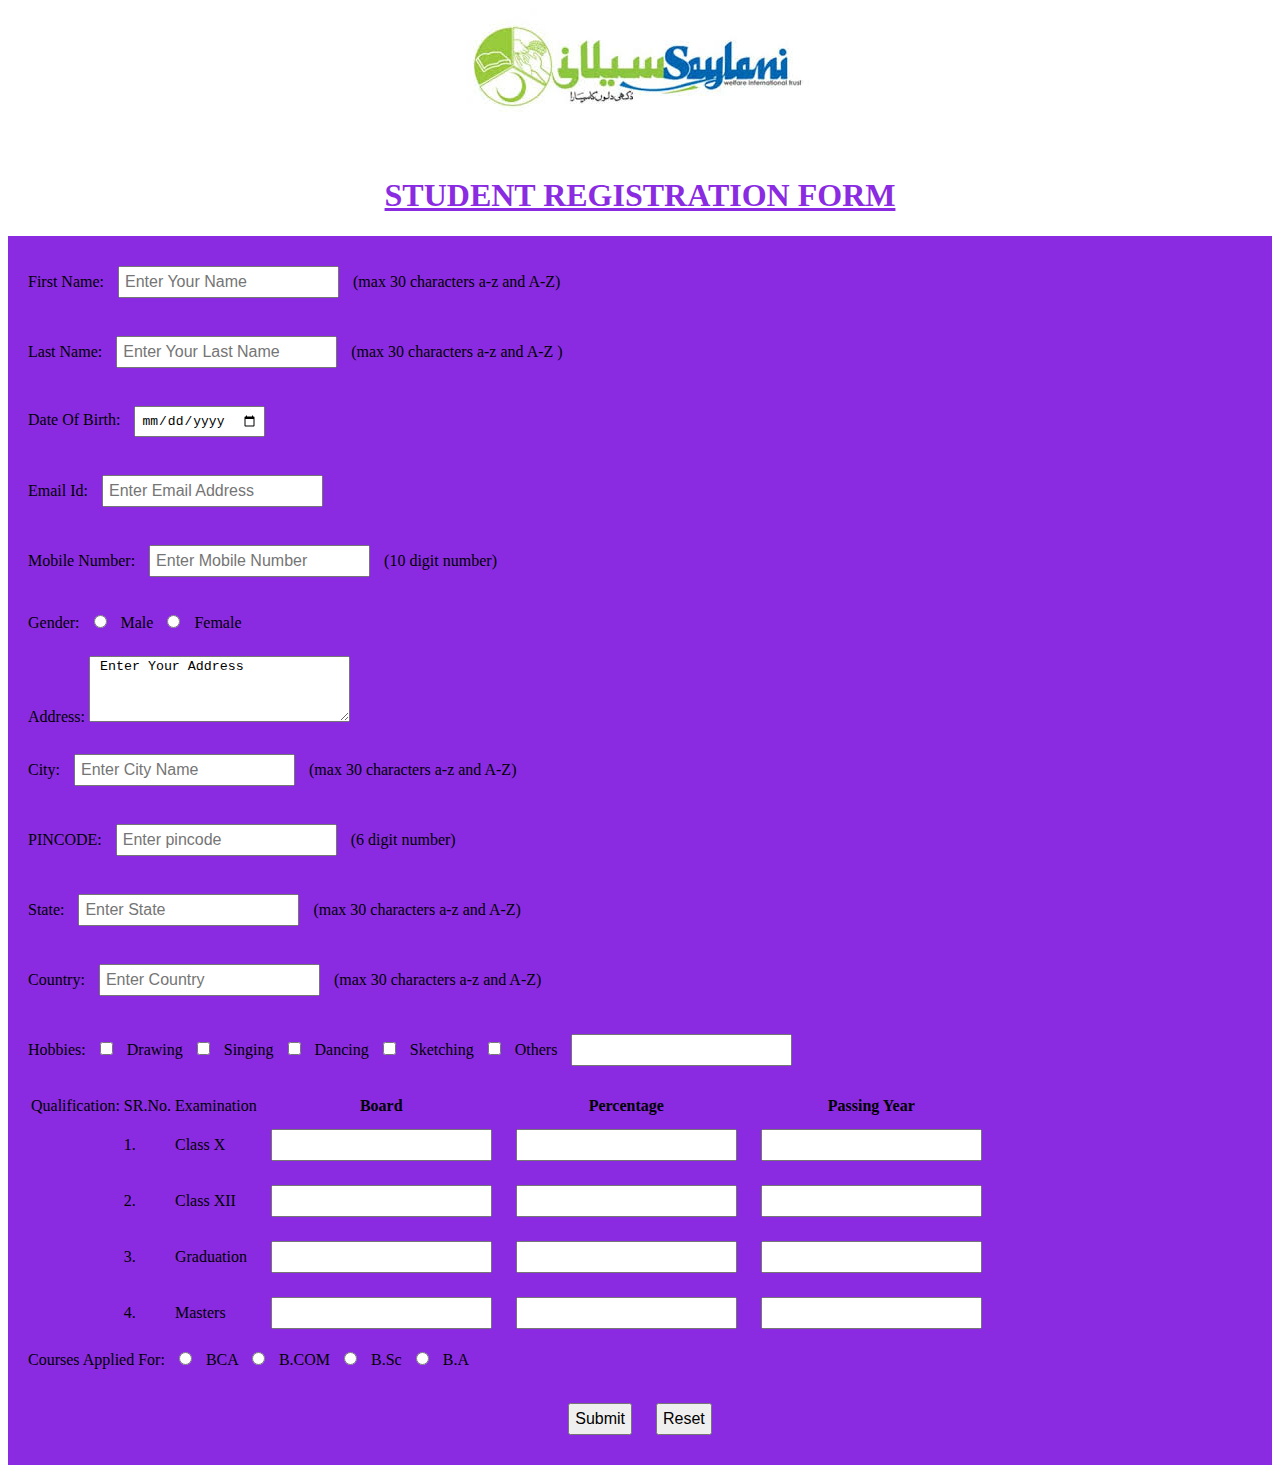
<file: index.html>
<!DOCTYPE html>
<html lang="en">
<head>
   <meta charset="UTF-8">
   <meta name="viewport" content="width=device-width, initial-scale=1.0">
   <title></title>
   <link rel="stylesheet" href="style.css">
</head>
<body>
   <center>
      <img src="[data-uri]">
      <h1>STUDENT REGISTRATION FORM</h1>
   </center>
<Form action="about.html">
<label>First Name:</label>
<input type="text" name="First Name" id="" maxlength="30" placeholder="Enter Your Name"/> (max 30 characters a-z and A-Z)<br><br> 

<label>Last Name:</label>
<input type="text" name="Last Name" id="" maxlength="30" placeholder="Enter Your Last Name"/> (max 30 characters a-z and A-Z )<br><br>

<label>Date Of Birth:</label>
<input type="date" type="month" type="year" name="Date of Birth"><br><br>

<Label>Email Id:</Label>
<input type="text" name="Email Id" id="" placeholder="Enter Email Address"><br><br>

<label>Mobile Number:</label>
<input type="number" name="Mobile Number" id="" placeholder="Enter Mobile Number"/> (10 digit number)<br><br>

<label>Gender:</label>
<input type="radio" name="Gender" value="Male"/> Male
<input type="radio" name="Gender" value="Female"/> Female <br><br>

<Label>Address:</Label>
<textarea name="Commnts" cols="30" rows="4"/> Enter Your Address </textarea><br><br>

<label>City:</label>
<input type="text" name="City" maxlength="30" placeholder="Enter City Name"/> (max 30 characters a-z and A-Z)<br><br>

<label>PINCODE:</label>
<input type="number" name="pincode" maxlength="6" placeholder="Enter pincode"/> (6 digit number)<br><br>

<label>State:</label>
<input type="text" name="State" maxlength="30" placeholder="Enter State "/> (max 30 characters a-z and A-Z)<br><br>

<Label>Country:</Label>
<input type="text" name="Country" maxlength="30" placeholder="Enter Country"/> (max 30 characters a-z and A-Z)<br><br>

<label>Hobbies:</label>
<input type="checkbox" name="Hobbies" value="Drawing"/> Drawing
<input type="Checkbox" name="Hobbies" value="Singing"/> Singing
<input type="checkbox" name="Hobbies" value="Dancing"/> Dancing
<input type="checkbox" name="Hobbies" value="Sketching"/> Sketching
<input type="checkbox" name="Hobbies" value="Others"/> Others
<input type="text" name="Others"/><br><br>

<table>
<tr>
   <td>Qualification:</td>
   <td>SR.No.</td>
   <td>Examination</td>
   <th>Board</th>
   <th>Percentage</th>
   <th>Passing Year</th>
</tr> 
<tr>
   <td></td>
   <td>1.</td>
   <td>Class X</td>
   <td><input type="text" required="required"></td>
   <td><input type="text" required="required"></td>
   <td><input type="text" required="required"></td>
</tr>
<tr>
   <td></td>
   <td>2.</td>
   <td>Class XII</td>
   <td><input type="text" required="required"></td>
   <td><input type="text" required="required"></td>
   <td><input type="text" required="required"></td>
</tr>
<tr>
   <td></td>
   <td>3.</td>
   <td>Graduation</td>
   <td><input type="text" required="required"></td>
   <td><input type="text" required="required"></td>
   <td><input type="text" required="required"></td>
   <td></td>
</tr>
<tr>
   <td></td>
   <td>4.</td>
   <td>Masters</td>
   <td><input type="text" required="required"></td>
   <td><input type="text" required="required"></td>
   <td><input type="text" required="required"></td>
</tr>
</table>

<label>Courses Applied For:</label>
<input type="radio" name="Courses Applied For" value="BCA"/> BCA
<input type="radio" name="Courses Applied For" value="B.COM"/> B.COM
<input type="radio" name="Courses Applied For" value="B.Sc"/> B.Sc
<input type="radio" name="Courses Applied For" value="B.A"/> B.A<br><br>
<center>
   <a href="about.html"><input type="submit" value="Submit"></a>
   <a href="index.html"><input type="reset" value="Reset"></a>
</center>


</Form>
</body>
</html>
</file>
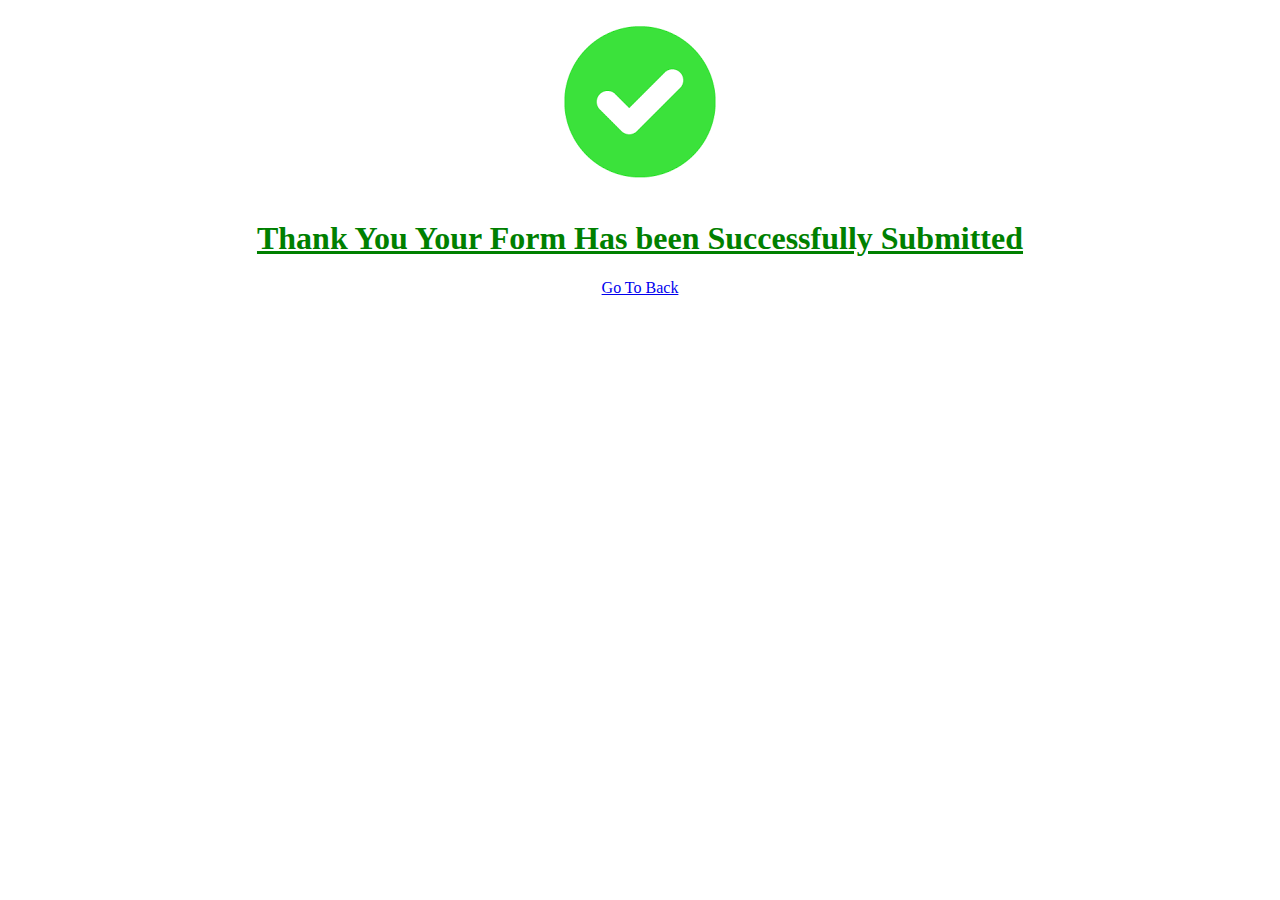
<file: about.html>
<!DOCTYPE html>
<html lang="en">
<head>
    <meta charset="UTF-8">
    <meta name="viewport" content="width=device-width, initial-scale=1.0">
    <title></title>
    <link rel="stylesheet" href="style.css">
</head>
<body>
    <center>
        <img src="[data-uri]" alt="">
        <h1 style="color:green ;"> Thank You Your Form Has been Successfully Submitted</h1>
        <a href="index.html">Go To Back</a>
        
    </center>
</body>
</html>
</file>
<file: style.css>
*  {
    font-style: normal;
    
            }
    input {
                font-size: medium ;
                padding: 5px;
                margin: 10px;
            }

            button {
            font-size: large;
            }
            h1 {
                text-decoration: underline;
                color: blueviolet;
            }
     form{
         background-color: blueviolet;
         padding: 20px;
         
     }
     p{
         color: green;
        
     }
</file>
